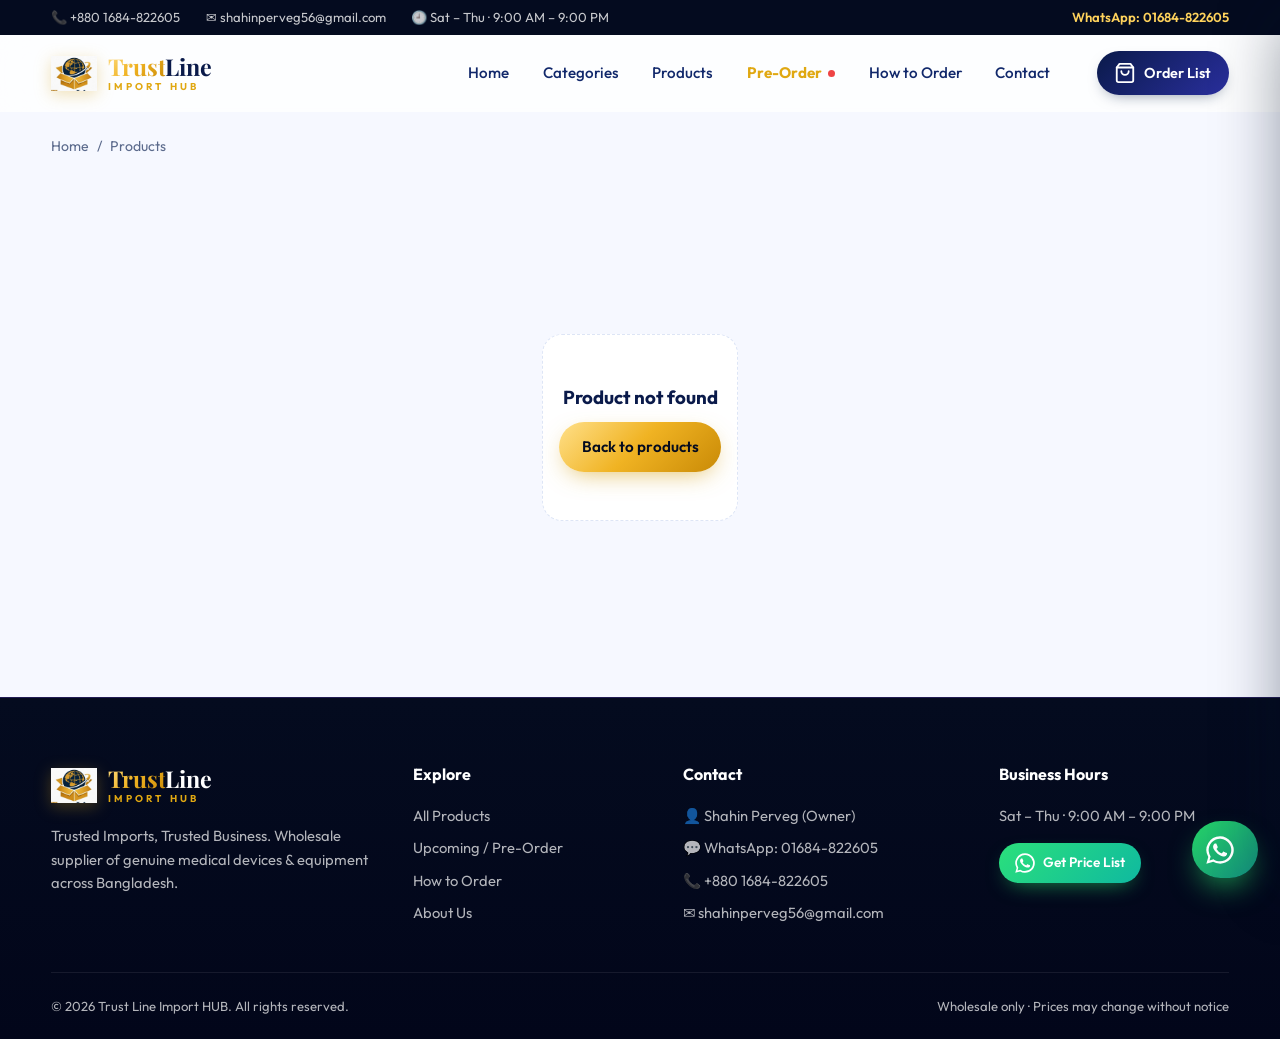
<file: frontend/product.html>
<!DOCTYPE html>
<html lang="en">
<head>
  <meta charset="UTF-8">
  <meta name="viewport" content="width=device-width, initial-scale=1.0">
  <title>Product | Trust Line Import HUB</title>
  <meta name="description" content="Product details, wholesale price and WhatsApp ordering – Trust Line Import HUB.">
  <meta name="theme-color" content="#0B1F44">
  <link rel="icon" href="assets/logo-mark.png">
  <link rel="preconnect" href="https://fonts.googleapis.com">
  <link rel="preconnect" href="https://fonts.gstatic.com" crossorigin>
  <link href="https://fonts.googleapis.com/css2?family=Outfit:wght@400;500;600;700;800&family=Playfair+Display:wght@700;800&display=swap" rel="stylesheet">
  <link rel="stylesheet" href="css/style.css">
</head>
<body>
  <header id="siteHeader"></header>
  <main class="container">
    <nav class="crumbs" id="crumbs" aria-label="Breadcrumb"><a href="index.html">Home</a> / <a href="index.html#products">Products</a></nav>
    <div id="pd" class="pd-skel">Loading product…</div>

    <section class="section" id="relatedWrap" hidden>
      <div class="sec-head"><span class="kicker">You may also need</span><h2>Related <span class="u-gold">products</span></h2></div>
      <div class="grid" id="related"></div>
    </section>
  </main>
  <footer class="footer" id="siteFooter"></footer>

  <script src="js/common.js"></script>
  <script src="js/product.js"></script>
</body>
</html>
</file>
<file: frontend/css/style.css>
/* ==========================================================
   Trust Line Import HUB — Public site styles
   Palette: Navy · Gold · Teal
   ========================================================== */
:root {
  --navy-950: #050f24;
  --navy-900: #0b1f44;
  --navy-800: #12295a;
  --navy-700: #1b3a7a;
  --gold: #d4a017;
  --gold-2: #f2c94c;
  --gold-soft: #fbf3dc;
  --teal: #14b8a6;
  --teal-soft: #e6faf7;
  --amber: #f59e0b;
  --red: #ef4444;
  --wa: #25d366;
  --wa-dark: #128c7e;
  --bg: #f7f9fc;
  --soft: #eef3fa;
  --card: #ffffff;
  --text: #1e293b;
  --muted: #64748b;
  --line: #e2e8f0;
  --radius: 20px;
  --radius-sm: 12px;
  --shadow-sm: 0 2px 8px rgba(11, 31, 68, .06);
  --shadow: 0 10px 30px -10px rgba(11, 31, 68, .18);
  --shadow-lg: 0 30px 60px -20px rgba(11, 31, 68, .35);
  --grad-gold: linear-gradient(135deg, #f7d774 0%, #d4a017 50%, #b8860b 100%);
  --grad-navy: linear-gradient(135deg, #050f24 0%, #0b1f44 50%, #1b3a7a 100%);
  --ease: cubic-bezier(.2, .8, .2, 1);
  --font: "Outfit", system-ui, -apple-system, "Segoe UI", sans-serif;
  --serif: "Playfair Display", Georgia, serif;
}

*, *::before, *::after { box-sizing: border-box; margin: 0; padding: 0; }
html { scroll-behavior: smooth; scroll-padding-top: 90px; }
body { font-family: var(--font); color: var(--text); background: var(--bg); line-height: 1.6; -webkit-font-smoothing: antialiased; overflow-x: hidden; }
img { max-width: 100%; display: block; }
a { color: inherit; text-decoration: none; }
button, input, select, textarea { font: inherit; color: inherit; }
button { cursor: pointer; border: 0; background: none; }
[hidden] { display: none !important; }
::selection { background: var(--gold-2); color: var(--navy-900); }

.container { width: min(1240px, 92%); margin-inline: auto; }
.muted { color: var(--muted); }
.gold-text { background: var(--grad-gold); -webkit-background-clip: text; background-clip: text; color: transparent; }
.u-gold { position: relative; white-space: nowrap; }
.u-gold::after { content: ""; position: absolute; left: 0; right: 0; bottom: .05em; height: .32em; background: linear-gradient(90deg, rgba(242, 201, 76, .55), rgba(212, 160, 23, .25)); z-index: -1; border-radius: 4px; }

/* ---------------- Buttons ---------------- */
.btn { display: inline-flex; align-items: center; justify-content: center; gap: .5rem; padding: .8rem 1.4rem; border-radius: 999px; font-weight: 600; font-size: .95rem; transition: transform .25s var(--ease), box-shadow .25s var(--ease), background .25s; white-space: nowrap; position: relative; overflow: hidden; isolation: isolate; }
.btn:active { transform: scale(.97); }
.btn.sm { padding: .55rem 1rem; font-size: .85rem; }
.btn.lg { padding: 1rem 1.8rem; font-size: 1.02rem; }
.btn-block { width: 100%; }
.btn:disabled { opacity: .45; cursor: not-allowed; }
.btn::before { content: ""; position: absolute; inset: 0; background: linear-gradient(120deg, transparent 30%, rgba(255, 255, 255, .45) 50%, transparent 70%); transform: translateX(-120%); transition: transform .7s var(--ease); z-index: -1; }
.btn:hover::before { transform: translateX(120%); }
.btn-gold { background: var(--grad-gold); color: var(--navy-950); box-shadow: 0 8px 24px -8px rgba(212, 160, 23, .7); }
.btn-gold:hover { transform: translateY(-2px); box-shadow: 0 14px 30px -10px rgba(212, 160, 23, .85); }
.btn-gold .arrow { transition: transform .3s var(--ease); }
.btn-gold:hover .arrow { transform: translateX(4px); }
.btn-glass { background: rgba(255, 255, 255, .08); color: #fff; border: 1px solid rgba(255, 255, 255, .22); backdrop-filter: blur(10px); }
.btn-glass:hover { background: rgba(255, 255, 255, .16); transform: translateY(-2px); }
.btn-wa { background: linear-gradient(135deg, #25d366, #128c7e); color: #fff; box-shadow: 0 8px 22px -10px rgba(37, 211, 102, .8); }
.btn-wa:hover { transform: translateY(-2px); box-shadow: 0 14px 28px -10px rgba(37, 211, 102, .9); }
.btn-outline { border: 1.5px solid var(--navy-900); color: var(--navy-900); background: transparent; }
.btn-outline:hover:not(:disabled) { background: var(--navy-900); color: #fff; }
.btn-link { color: var(--muted); font-size: .85rem; text-decoration: underline; padding: .3rem; }
.icon-btn { width: 40px; height: 40px; border-radius: 50%; display: grid; place-items: center; background: var(--soft); transition: .2s; }
.icon-btn:hover { background: var(--navy-900); color: #fff; transform: rotate(90deg); }

/* ---------------- Header ---------------- */
.topbar { background: var(--navy-950); color: rgba(255, 255, 255, .78); font-size: .82rem; }
.topbar-in { display: flex; gap: 1.6rem; align-items: center; padding: .45rem 0; }
.topbar-wa { margin-left: auto; color: var(--gold-2); font-weight: 600; }
.topbar-wa:hover { text-decoration: underline; }

.nav { position: sticky; top: 0; z-index: 60; background: rgba(255, 255, 255, .82); backdrop-filter: saturate(180%) blur(16px); border-bottom: 1px solid transparent; transition: box-shadow .3s, border-color .3s; }
#siteHeader { display: contents; }
.nav.scrolled { box-shadow: var(--shadow); border-color: var(--line); }
.nav-in { display: flex; align-items: center; gap: 2rem; height: 76px; }
.brand { display: flex; align-items: center; gap: .65rem; }
.brand img { width: 46px; height: 46px; object-fit: contain; filter: drop-shadow(0 4px 8px rgba(212, 160, 23, .3)); }
.brand-text { display: flex; flex-direction: column; line-height: 1; }
.brand-text b { font-family: var(--serif); font-size: 1.45rem; color: var(--navy-900); letter-spacing: -.01em; }
.brand-text b i { font-style: normal; background: var(--grad-gold); -webkit-background-clip: text; background-clip: text; color: transparent; }
.brand-text small { font-size: .62rem; letter-spacing: .32em; color: var(--gold); font-weight: 700; margin-top: .25rem; }
.brand.light .brand-text b { color: #fff; }

.nav-links { display: flex; list-style: none; gap: .3rem; margin-left: auto; }
.nav-links a { padding: .55rem .9rem; border-radius: 999px; font-weight: 500; color: var(--navy-800); font-size: .95rem; position: relative; transition: .2s; display: inline-flex; align-items: center; gap: .4rem; }
.nav-links a:hover { background: var(--soft); color: var(--navy-900); }
.nav-hot { color: var(--gold) !important; font-weight: 700 !important; }
.dot-live { width: 7px; height: 7px; border-radius: 50%; background: var(--red); box-shadow: 0 0 0 0 rgba(239, 68, 68, .6); animation: ping 1.6s infinite; }
@keyframes ping { 70% { box-shadow: 0 0 0 8px rgba(239, 68, 68, 0); } 100% { box-shadow: 0 0 0 0 rgba(239, 68, 68, 0); } }

.nav-actions { display: flex; align-items: center; gap: .6rem; }
.cart-btn { display: flex; align-items: center; gap: .5rem; background: var(--navy-900); color: #fff; padding: .65rem 1.1rem; border-radius: 999px; font-weight: 600; font-size: .9rem; position: relative; transition: .25s var(--ease); }
.cart-btn:hover { background: var(--navy-700); transform: translateY(-2px); box-shadow: var(--shadow); }
.cart-btn.bump { animation: bump .5s var(--ease); }
@keyframes bump { 30% { transform: scale(1.15) rotate(-4deg); } 60% { transform: scale(.95) rotate(3deg); } }
.cart-count { position: absolute; top: -6px; right: -6px; min-width: 22px; height: 22px; border-radius: 11px; background: var(--grad-gold); color: var(--navy-950); font-size: .75rem; display: grid; place-items: center; padding: 0 5px; border: 2px solid #fff; }
.burger { display: none; width: 44px; height: 44px; border-radius: 12px; background: var(--soft); flex-direction: column; justify-content: center; align-items: center; gap: 5px; }
.burger i { width: 20px; height: 2px; background: var(--navy-900); border-radius: 2px; transition: .3s; }
.menu-open .burger i:nth-child(1) { transform: translateY(7px) rotate(45deg); }
.menu-open .burger i:nth-child(2) { opacity: 0; }
.menu-open .burger i:nth-child(3) { transform: translateY(-7px) rotate(-45deg); }

/* ---------------- Hero ---------------- */
.hero { position: relative; background: var(--grad-navy); color: #fff; overflow: hidden; padding: 4.5rem 0 6rem; }
.hero-bg { position: absolute; inset: 0; pointer-events: none; }
.orb { position: absolute; border-radius: 50%; filter: blur(80px); opacity: .55; animation: float 14s ease-in-out infinite; }
.o1 { width: 420px; height: 420px; background: #d4a017; top: -140px; right: 8%; opacity: .35; }
.o2 { width: 360px; height: 360px; background: #14b8a6; bottom: -160px; left: -80px; opacity: .3; animation-delay: -5s; }
.o3 { width: 260px; height: 260px; background: #3b82f6; top: 40%; left: 45%; opacity: .2; animation-delay: -9s; }
@keyframes float { 50% { transform: translate(30px, -30px) scale(1.08); } }
.grid-lines { position: absolute; inset: 0; background-image: linear-gradient(rgba(255, 255, 255, .045) 1px, transparent 1px), linear-gradient(90deg, rgba(255, 255, 255, .045) 1px, transparent 1px); background-size: 56px 56px; mask-image: radial-gradient(ellipse at 30% 40%, #000 20%, transparent 75%); }
.hero-in { position: relative; display: grid; grid-template-columns: 1.05fr 1fr; gap: 3.5rem; align-items: center; }
.eyebrow { display: inline-flex; align-items: center; gap: .6rem; padding: .45rem 1rem; border-radius: 999px; background: rgba(255, 255, 255, .08); border: 1px solid rgba(255, 255, 255, .15); font-size: .85rem; color: var(--gold-2); backdrop-filter: blur(8px); animation: rise .8s var(--ease) both; }
.pulse { width: 8px; height: 8px; border-radius: 50%; background: var(--teal); box-shadow: 0 0 0 0 rgba(20, 184, 166, .7); animation: ping 1.8s infinite; }
.hero h1 { font-family: var(--serif); font-size: clamp(2.3rem, 4.6vw, 3.9rem); line-height: 1.08; margin: 1.2rem 0 1.1rem; letter-spacing: -.02em; animation: rise .8s .1s var(--ease) both; }
.lead { color: rgba(255, 255, 255, .78); font-size: 1.08rem; max-width: 560px; animation: rise .8s .2s var(--ease) both; }
.hero-cta { display: flex; flex-wrap: wrap; gap: .9rem; margin: 2rem 0 1.6rem; animation: rise .8s .3s var(--ease) both; }
.hero-search { display: flex; align-items: center; gap: .6rem; background: #fff; border-radius: 999px; padding: .4rem .4rem .4rem 1.1rem; max-width: 520px; color: var(--muted); box-shadow: var(--shadow-lg); animation: rise .8s .4s var(--ease) both; }
.hero-search input { flex: 1; border: 0; outline: 0; background: transparent; color: var(--text); min-width: 0; padding: .45rem 0; }
.hero-stats { display: flex; gap: 2.4rem; margin-top: 2.2rem; animation: rise .8s .5s var(--ease) both; }
.hero-stats div { display: flex; flex-direction: column; }
.hero-stats b { font-size: 1.9rem; font-weight: 800; background: var(--grad-gold); -webkit-background-clip: text; background-clip: text; color: transparent; line-height: 1.1; }
.hero-stats span { font-size: .82rem; color: rgba(255, 255, 255, .6); text-transform: uppercase; letter-spacing: .1em; }
@keyframes rise { from { opacity: 0; transform: translateY(24px); } to { opacity: 1; transform: none; } }

.hero-visual { position: relative; animation: rise 1s .25s var(--ease) both; }
.flyer-stage { position: relative; aspect-ratio: 4 / 4.2; border-radius: 28px; overflow: hidden; background: rgba(255, 255, 255, .06); border: 1px solid rgba(255, 255, 255, .18); box-shadow: 0 40px 80px -30px rgba(0, 0, 0, .7), 0 0 0 8px rgba(255, 255, 255, .04); transition: transform .4s var(--ease); transform-style: preserve-3d; }
.flyer-stage::after { content: ""; position: absolute; inset: 0; border-radius: inherit; pointer-events: none; background: linear-gradient(135deg, rgba(255, 255, 255, .18), transparent 40%); }
.flyer-track, .flyer { position: absolute; inset: 0; }
.flyer { opacity: 0; transform: scale(1.06); transition: opacity .9s var(--ease), transform 1.2s var(--ease); }
.flyer.active { opacity: 1; transform: scale(1); z-index: 1; }
.flyer-blur { position: absolute; inset: -20px; background-size: cover; background-position: center; filter: blur(24px) brightness(.55); }
.flyer img { position: relative; width: 100%; height: 100%; object-fit: contain; }
.flyer.active img { animation: kenburns 6s ease-out both; }
@keyframes kenburns { from { transform: scale(1.05); } to { transform: scale(1); } }
.flyer-cap { position: absolute; left: 1rem; right: 1rem; bottom: 2.4rem; padding: 1rem 1.2rem; border-radius: 16px; background: rgba(5, 15, 36, .62); backdrop-filter: blur(14px); border: 1px solid rgba(255, 255, 255, .14); display: flex; flex-direction: column; gap: .15rem; transform: translateY(20px); opacity: 0; transition: .6s .3s var(--ease); }
.flyer.active .flyer-cap { transform: none; opacity: 1; }
.flyer-cap b { font-size: 1.1rem; color: var(--gold-2); }
.flyer-cap span { font-size: .9rem; color: rgba(255, 255, 255, .85); }
.flyer-link { margin-top: .35rem; font-weight: 600; font-size: .85rem; color: #fff; align-self: flex-start; border-bottom: 1px solid var(--gold-2); }
.flyer-empty { height: 100%; display: flex; flex-direction: column; align-items: center; justify-content: center; gap: .6rem; text-align: center; }
.flyer-empty img { width: 120px; height: 120px; object-fit: contain; }
.flyer-empty b { font-family: var(--serif); font-size: 1.6rem; }
.flyer-skel { position: absolute; inset: 0; }
.fl-nav { position: absolute; top: 50%; translate: 0 -50%; z-index: 3; width: 44px; height: 44px; border-radius: 50%; background: rgba(255, 255, 255, .14); color: #fff; font-size: 1.6rem; line-height: 1; backdrop-filter: blur(8px); border: 1px solid rgba(255, 255, 255, .2); opacity: 0; transition: .3s; }
.flyer-stage:hover .fl-nav { opacity: 1; }
.fl-nav:hover { background: var(--gold); color: var(--navy-950); }
.fl-nav.prev { left: 14px; } .fl-nav.next { right: 14px; }
.fl-dots { position: absolute; bottom: 14px; left: 50%; translate: -50% 0; z-index: 3; display: flex; gap: 6px; }
.fl-dots button { width: 8px; height: 8px; border-radius: 4px; background: rgba(255, 255, 255, .45); transition: .35s var(--ease); }
.fl-dots button.active { width: 28px; background: var(--gold-2); }
.fl-progress { position: absolute; left: 0; right: 0; bottom: 0; height: 3px; background: rgba(255, 255, 255, .1); z-index: 3; }
.fl-progress i { display: block; height: 100%; width: 0; background: var(--grad-gold); }

.float-card { position: absolute; z-index: 5; display: flex; align-items: center; gap: .7rem; padding: .75rem 1rem; border-radius: 16px; background: rgba(255, 255, 255, .95); color: var(--navy-900); box-shadow: var(--shadow-lg); animation: bob 5s ease-in-out infinite; }
.float-card span { font-size: 1.5rem; }
.float-card b { display: block; font-size: .92rem; }
.float-card small { color: var(--muted); font-size: .76rem; }
.fc1 { top: 8%; left: -38px; }
.fc2 { bottom: 10%; right: -28px; animation-delay: -2.5s; }
@keyframes bob { 50% { transform: translateY(-12px); } }

/* ---------------- Marquee ---------------- */
.marquee { background: var(--grad-gold); color: var(--navy-950); overflow: hidden; padding: .9rem 0; font-weight: 700; transform: rotate(-1deg) scale(1.02); margin-top: -1.6rem; position: relative; z-index: 4; box-shadow: var(--shadow); }
.marquee-track { display: flex; gap: 3rem; width: max-content; animation: marquee 32s linear infinite; }
.marquee-track span { white-space: nowrap; letter-spacing: .03em; }
@keyframes marquee { to { transform: translateX(-50%); } }

/* ---------------- Sections ---------------- */
.section { padding: 6rem 0; position: relative; }
.section-soft { background: linear-gradient(180deg, var(--soft), var(--bg)); }
.sec-head { text-align: center; max-width: 720px; margin: 0 auto 3rem; }
.sec-head h2 { font-family: var(--serif); font-size: clamp(1.9rem, 3.4vw, 2.8rem); color: var(--navy-900); line-height: 1.15; margin: .6rem 0 .8rem; letter-spacing: -.01em; position: relative; z-index: 0; }
.sec-head p { color: var(--muted); font-size: 1.04rem; }
.sec-head.light h2 { color: #fff; }
.sec-head.light p { color: rgba(255, 255, 255, .72); }
.kicker { display: inline-block; font-size: .8rem; font-weight: 700; letter-spacing: .18em; text-transform: uppercase; color: var(--teal); background: var(--teal-soft); padding: .35rem .9rem; border-radius: 999px; }
.kicker-gold { color: var(--gold-2); background: rgba(212, 160, 23, .14); }

.reveal { opacity: 0; transform: translateY(30px); transition: opacity .8s var(--ease) var(--d, 0ms), transform .8s var(--ease) var(--d, 0ms); }
.reveal.in { opacity: 1; transform: none; }

/* ---------------- Categories ---------------- */
.cat-grid { display: grid; grid-template-columns: repeat(auto-fit, minmax(200px, 1fr)); gap: 1.1rem; }
.cat { position: relative; text-align: left; padding: 1.5rem; border-radius: var(--radius); background: var(--card); border: 1px solid var(--line); display: flex; flex-direction: column; gap: .35rem; overflow: hidden; transition: transform .4s var(--ease), box-shadow .4s, border-color .4s; isolation: isolate; }
.cat::before { content: ""; position: absolute; inset: 0; background: var(--grad-navy); opacity: 0; transition: opacity .4s; z-index: -1; }
.cat:hover { transform: translateY(-6px); box-shadow: var(--shadow-lg); border-color: transparent; }
.cat:hover::before { opacity: 1; }
.cat:hover b, .cat:hover small { color: #fff; }
.cat-ico { width: 56px; height: 56px; border-radius: 16px; display: grid; place-items: center; font-size: 1.7rem; background: var(--gold-soft); margin-bottom: .6rem; transition: transform .4s var(--ease); }
.cat:hover .cat-ico { transform: rotate(-8deg) scale(1.1); background: rgba(255, 255, 255, .12); }
.cat b { color: var(--navy-900); font-size: 1.05rem; transition: color .3s; }
.cat small { color: var(--muted); transition: color .3s; }
.cat-arrow { position: absolute; top: 1.3rem; right: 1.3rem; color: var(--gold); font-size: 1.2rem; transition: transform .3s; }
.cat:hover .cat-arrow { transform: translateX(4px); }

/* ---------------- Toolbar ---------------- */
.toolbar { display: flex; flex-wrap: wrap; gap: .8rem; align-items: center; background: var(--card); padding: .8rem; border-radius: 18px; box-shadow: var(--shadow-sm); border: 1px solid var(--line); margin-bottom: 1rem; }
.search-box { flex: 1 1 260px; display: flex; align-items: center; gap: .6rem; padding: 0 1rem; border-radius: 12px; background: var(--bg); color: var(--muted); border: 1.5px solid transparent; transition: .2s; }
.search-box:focus-within { border-color: var(--gold); background: #fff; box-shadow: 0 0 0 4px rgba(212, 160, 23, .12); }
.search-box input { flex: 1; border: 0; outline: 0; padding: .75rem 0; background: transparent; color: var(--text); min-width: 0; }
.toolbar select { padding: .72rem 2.2rem .72rem 1rem; border-radius: 12px; border: 1.5px solid var(--line); background: #fff url("data:image/svg+xml,%3Csvg xmlns='http://www.w3.org/2000/svg' width='12' height='8'%3E%3Cpath fill='%2364748b' d='M6 8 0 0h12z'/%3E%3C/svg%3E") no-repeat right .9rem center; appearance: none; outline: 0; cursor: pointer; }
.toolbar select:focus { border-color: var(--gold); }
.view-toggle { display: flex; background: var(--bg); border-radius: 12px; padding: 4px; }
.view-toggle button { width: 40px; height: 38px; border-radius: 9px; font-size: 1.05rem; color: var(--muted); transition: .2s; }
.view-toggle button.active { background: var(--navy-900); color: #fff; }
.chips { display: flex; gap: .5rem; flex-wrap: wrap; margin-bottom: 1.4rem; }
.chip-btn { padding: .5rem 1rem; border-radius: 999px; background: #fff; border: 1.5px solid var(--line); font-size: .88rem; font-weight: 500; color: var(--navy-800); transition: .25s var(--ease); }
.chip-btn:hover { border-color: var(--gold); transform: translateY(-1px); }
.chip-btn.active { background: var(--navy-900); color: #fff; border-color: var(--navy-900); }
.result-info { color: var(--muted); font-size: .92rem; margin-bottom: 1.2rem; }
.result-info b { color: var(--navy-900); }

/* ---------------- Product card ---------------- */
.grid { display: grid; grid-template-columns: repeat(auto-fill, minmax(260px, 1fr)); gap: 1.5rem; }
.card { background: var(--card); border-radius: var(--radius); overflow: hidden; border: 1px solid var(--line); display: flex; flex-direction: column; transition: transform .45s var(--ease), box-shadow .45s var(--ease), border-color .3s, opacity .8s var(--ease) var(--d, 0ms); position: relative; }
.card:hover { transform: translateY(-8px); box-shadow: var(--shadow-lg); border-color: rgba(212, 160, 23, .4); }
.card-media { position: relative; aspect-ratio: 1 / 1; background: radial-gradient(circle at 50% 40%, #fff, #eef2f8); overflow: hidden; display: block; }
.card-media img { width: 100%; height: 100%; object-fit: cover; transition: transform .8s var(--ease); }
.card:hover .card-media img { transform: scale(1.08); }
.card-view { position: absolute; left: 50%; bottom: 14px; translate: -50% 20px; opacity: 0; padding: .5rem 1rem; border-radius: 999px; background: rgba(5, 15, 36, .78); color: #fff; font-size: .82rem; font-weight: 600; backdrop-filter: blur(8px); transition: .4s var(--ease); white-space: nowrap; }
.card:hover .card-view { translate: -50% 0; opacity: 1; }
.badges { position: absolute; top: 12px; left: 12px; display: flex; flex-direction: column; gap: 6px; align-items: flex-start; }
.badge { display: inline-flex; align-items: center; gap: .35rem; padding: .3rem .7rem; border-radius: 999px; font-size: .74rem; font-weight: 700; backdrop-filter: blur(8px); }
.badge i { width: 6px; height: 6px; border-radius: 50%; background: currentColor; }
.badge-ok { background: rgba(20, 184, 166, .15); color: #0d9488; border: 1px solid rgba(20, 184, 166, .35); }
.badge-warn { background: rgba(245, 158, 11, .15); color: #b45309; border: 1px solid rgba(245, 158, 11, .35); }
.badge-bad { background: rgba(239, 68, 68, .12); color: #dc2626; border: 1px solid rgba(239, 68, 68, .3); }
.badge-soon { background: rgba(212, 160, 23, .16); color: #a16207; border: 1px solid rgba(212, 160, 23, .4); }
.badge-gold { background: var(--grad-gold); color: var(--navy-950); }
.badge-ok, .badge-warn, .badge-bad, .badge-soon { background-color: rgba(255, 255, 255, .88); }
.ribbon { position: absolute; top: 12px; right: 12px; background: var(--red); color: #fff; font-weight: 800; font-size: .8rem; padding: .35rem .6rem; border-radius: 10px; box-shadow: 0 6px 14px -4px rgba(239, 68, 68, .6); }
.card-body { padding: 1.1rem 1.2rem 1.25rem; display: flex; flex-direction: column; gap: .45rem; flex: 1; }
.card-cat { font-size: .74rem; font-weight: 700; color: var(--teal); text-transform: uppercase; letter-spacing: .08em; }
.card-title { font-size: 1.05rem; line-height: 1.3; color: var(--navy-900); font-weight: 600; }
.card-title a:hover { color: var(--gold); }
.card-desc { color: var(--muted); font-size: .88rem; display: -webkit-box; -webkit-line-clamp: 2; -webkit-box-orient: vertical; overflow: hidden; }
.arrival { font-size: .85rem; color: #a16207; font-weight: 600; }
.card-row { display: flex; align-items: flex-end; justify-content: space-between; gap: .5rem; margin-top: auto; padding-top: .5rem; }
.price { display: flex; align-items: baseline; gap: .4rem; flex-wrap: wrap; }
.price b { font-size: 1.45rem; font-weight: 800; color: var(--navy-900); letter-spacing: -.02em; }
.price s { color: var(--muted); font-size: .88rem; }
.price small { color: var(--muted); font-size: .8rem; }
.price.on-req { font-weight: 700; color: var(--gold); }
.price.light b { color: #fff; } .price.light small { color: rgba(255, 255, 255, .6); }
.moq { font-size: .74rem; font-weight: 700; color: var(--navy-700); background: var(--soft); padding: .3rem .6rem; border-radius: 8px; white-space: nowrap; }
.moq.light { background: rgba(255, 255, 255, .1); color: var(--gold-2); }
.card-actions { display: grid; grid-template-columns: 1fr 1fr; gap: .5rem; margin-top: .6rem; }

/* list view */
.grid.list { grid-template-columns: 1fr; }
.grid.list .card { flex-direction: row; }
.grid.list .card-media { width: 230px; flex-shrink: 0; aspect-ratio: auto; }
.grid.list .card-actions { max-width: 380px; }

/* skeleton */
.shimmer { background: linear-gradient(90deg, #e8edf5 25%, #f5f8fc 50%, #e8edf5 75%); background-size: 200% 100%; animation: shimmer 1.4s infinite; }
@keyframes shimmer { to { background-position: -200% 0; } }
.skel .sk-media { aspect-ratio: 1; }
.sk-line { height: 14px; border-radius: 7px; margin: .4rem 0; }
.w60 { width: 60%; } .w40 { width: 40%; }
.empty { grid-column: 1 / -1; text-align: center; padding: 3rem 1rem; background: #fff; border-radius: var(--radius); border: 1px dashed var(--line); display: flex; flex-direction: column; align-items: center; gap: .6rem; }
.empty-ico { font-size: 2.6rem; }
.empty h3 { color: var(--navy-900); }
.empty p { color: var(--muted); }

/* ---------------- Pre-order ---------------- */
.preorder { background: var(--navy-950); color: #fff; overflow: hidden; }
.po-glow { position: absolute; inset: 0; background: radial-gradient(600px 400px at 15% 10%, rgba(212, 160, 23, .22), transparent 60%), radial-gradient(500px 400px at 90% 90%, rgba(20, 184, 166, .18), transparent 60%); pointer-events: none; }
.preorder::before { content: ""; position: absolute; inset: 0; background-image: radial-gradient(rgba(255, 255, 255, .08) 1px, transparent 1px); background-size: 24px 24px; mask-image: linear-gradient(180deg, #000, transparent 80%); }
.preorder .container { position: relative; }
.po-grid { display: grid; grid-template-columns: repeat(auto-fill, minmax(320px, 1fr)); gap: 1.6rem; }
.po-card { position: relative; border-radius: 24px; overflow: hidden; background: linear-gradient(160deg, rgba(255, 255, 255, .09), rgba(255, 255, 255, .02)); border: 1px solid rgba(255, 255, 255, .12); backdrop-filter: blur(10px); display: flex; flex-direction: column; transition: transform .45s var(--ease), border-color .3s, box-shadow .45s; }
.po-card::before { content: ""; position: absolute; inset: -1px; border-radius: inherit; padding: 1px; background: conic-gradient(from var(--ang, 0deg), transparent 0 70%, var(--gold-2) 80%, transparent 90%); -webkit-mask: linear-gradient(#000 0 0) content-box, linear-gradient(#000 0 0); -webkit-mask-composite: xor; mask-composite: exclude; animation: spin 5s linear infinite; pointer-events: none; }
@property --ang { syntax: "<angle>"; initial-value: 0deg; inherits: false; }
@keyframes spin { to { --ang: 360deg; } }
.po-card:hover { transform: translateY(-8px); box-shadow: 0 30px 60px -20px rgba(212, 160, 23, .35); }
.po-media { position: relative; aspect-ratio: 16 / 11; overflow: hidden; display: block; background: #fff; }
.po-media img { width: 100%; height: 100%; object-fit: cover; transition: transform .8s var(--ease); }
.po-card:hover .po-media img { transform: scale(1.07); }
.po-tag { position: absolute; top: 14px; left: 14px; background: var(--grad-gold); color: var(--navy-950); font-weight: 800; font-size: .75rem; letter-spacing: .12em; padding: .4rem .8rem; border-radius: 8px; box-shadow: 0 8px 20px -6px rgba(212, 160, 23, .8); }
.po-body { padding: 1.3rem 1.4rem 1.5rem; display: flex; flex-direction: column; gap: .55rem; flex: 1; }
.po-eta { display: inline-flex; align-items: center; gap: .5rem; font-size: .85rem; color: rgba(255, 255, 255, .75); }
.po-eta b { color: var(--gold-2); }
.eta-dot { width: 8px; height: 8px; border-radius: 50%; background: var(--gold-2); animation: ping 1.6s infinite; box-shadow: 0 0 0 0 rgba(242, 201, 76, .6); }
.po-body h3 { font-size: 1.2rem; line-height: 1.3; }
.po-body h3 a:hover { color: var(--gold-2); }
.po-body p { color: rgba(255, 255, 255, .65); font-size: .9rem; }
.po-row { display: flex; justify-content: space-between; align-items: flex-end; margin-top: auto; padding-top: .4rem; }
.po-empty { grid-column: 1 / -1; text-align: center; padding: 3rem 1rem; border: 1px dashed rgba(255, 255, 255, .2); border-radius: 24px; display: flex; flex-direction: column; align-items: center; gap: .7rem; }
.po-empty p { color: rgba(255, 255, 255, .65); }
.po-cta { margin-top: 3rem; display: flex; align-items: center; justify-content: space-between; gap: 1.5rem; flex-wrap: wrap; padding: 1.8rem 2rem; border-radius: 24px; background: linear-gradient(120deg, rgba(212, 160, 23, .18), rgba(20, 184, 166, .12)); border: 1px solid rgba(255, 255, 255, .14); }
.po-cta h3 { font-size: 1.3rem; }
.po-cta p { color: rgba(255, 255, 255, .7); }

/* ---------------- Steps ---------------- */
.steps { display: grid; grid-template-columns: repeat(3, 1fr); gap: 1.6rem; position: relative; }
.steps::before { content: ""; position: absolute; top: 62px; left: 16%; right: 16%; height: 2px; background: repeating-linear-gradient(90deg, var(--gold) 0 10px, transparent 10px 20px); opacity: .5; }
.step { position: relative; background: var(--card); border: 1px solid var(--line); border-radius: var(--radius); padding: 2.2rem 1.6rem 1.8rem; text-align: center; transition: transform .4s var(--ease), box-shadow .4s; }
.step:hover { transform: translateY(-6px); box-shadow: var(--shadow-lg); }
.step-n { position: absolute; top: 14px; right: 18px; font-family: var(--serif); font-size: 3rem; font-weight: 800; line-height: 1; color: transparent; -webkit-text-stroke: 1.5px rgba(212, 160, 23, .45); }
.step-ico { width: 72px; height: 72px; border-radius: 22px; margin: 0 auto 1rem; display: grid; place-items: center; font-size: 2rem; background: var(--grad-navy); box-shadow: 0 14px 30px -12px rgba(11, 31, 68, .6); position: relative; z-index: 1; }
.step h3 { color: var(--navy-900); margin-bottom: .4rem; }
.step p { color: var(--muted); font-size: .93rem; }

/* ---------------- About ---------------- */
.about { display: grid; grid-template-columns: 1fr 1.1fr; gap: 4rem; align-items: center; }
.about-card { border-radius: 28px; overflow: hidden; box-shadow: var(--shadow-lg); transform: rotate(-2deg); transition: transform .5s var(--ease); border: 6px solid #fff; }
.about-card:hover { transform: rotate(0) scale(1.02); }
.about-copy h2 { font-family: var(--serif); font-size: clamp(1.8rem, 3vw, 2.5rem); color: var(--navy-900); margin: .7rem 0 1rem; line-height: 1.2; position: relative; z-index: 0; }
.about-copy > p { color: var(--muted); margin-bottom: 1.2rem; }
.ticks { list-style: none; display: grid; gap: .7rem; margin-bottom: 1.6rem; }
.ticks li { position: relative; padding-left: 2rem; color: var(--muted); }
.ticks li b { color: var(--navy-900); }
.ticks li::before { content: "✓"; position: absolute; left: 0; top: .1rem; width: 22px; height: 22px; border-radius: 50%; background: var(--teal-soft); color: var(--teal); display: grid; place-items: center; font-size: .78rem; font-weight: 800; }
.owner { display: flex; align-items: center; gap: .9rem; padding: 1rem 1.2rem; background: #fff; border-radius: 18px; border: 1px solid var(--line); box-shadow: var(--shadow-sm); max-width: 420px; }
.owner-av { width: 52px; height: 52px; border-radius: 50%; background: var(--grad-gold); color: var(--navy-950); display: grid; place-items: center; font-weight: 800; font-size: 1.1rem; }
.owner b { display: block; color: var(--navy-900); }
.owner small { color: var(--muted); }
.owner .btn { margin-left: auto; }

/* ---------------- Contact band ---------------- */
.contact-band { display: grid; grid-template-columns: 1fr 1.2fr; gap: 2.5rem; align-items: center; padding: 3rem; border-radius: 32px; background: var(--grad-navy); color: #fff; position: relative; overflow: hidden; box-shadow: var(--shadow-lg); }
.contact-band::after { content: ""; position: absolute; width: 400px; height: 400px; border-radius: 50%; right: -120px; top: -160px; background: radial-gradient(circle, rgba(212, 160, 23, .35), transparent 70%); }
.cb-copy h2 { font-family: var(--serif); font-size: clamp(1.8rem, 3vw, 2.5rem); margin: .7rem 0; }
.cb-copy p { color: rgba(255, 255, 255, .72); }
.cb-cards { display: grid; gap: .9rem; position: relative; z-index: 1; }
.cb-card { display: flex; align-items: center; gap: 1rem; padding: 1rem 1.2rem; border-radius: 18px; background: rgba(255, 255, 255, .07); border: 1px solid rgba(255, 255, 255, .14); backdrop-filter: blur(8px); transition: .3s var(--ease); }
.cb-card:hover { background: rgba(255, 255, 255, .14); transform: translateX(6px); }
.cb-ico { width: 48px; height: 48px; border-radius: 14px; background: var(--grad-gold); display: grid; place-items: center; font-size: 1.3rem; flex-shrink: 0; }
.cb-ico.wa { background: linear-gradient(135deg, #25d366, #128c7e); }
.cb-card small { color: rgba(255, 255, 255, .6); display: block; font-size: .78rem; }
.cb-card b { font-size: 1.02rem; word-break: break-all; }

/* ---------------- Footer ---------------- */
.footer { background: var(--navy-950); color: rgba(255, 255, 255, .7); padding-top: 4rem; }
.foot-grid { display: grid; grid-template-columns: 1.4fr 1fr 1.2fr 1fr; gap: 2.5rem; padding-bottom: 3rem; }
.foot-tag { margin-top: 1rem; font-size: .92rem; max-width: 320px; }
.footer h4 { color: #fff; margin-bottom: 1rem; font-size: 1rem; }
.footer ul { list-style: none; display: grid; gap: .55rem; font-size: .92rem; }
.footer ul a:hover { color: var(--gold-2); }
.footer p { font-size: .92rem; margin-bottom: 1rem; }
.foot-bottom { display: flex; justify-content: space-between; flex-wrap: wrap; gap: 1rem; padding: 1.4rem 0; border-top: 1px solid rgba(255, 255, 255, .08); font-size: .82rem; }

/* ---------------- Floating WhatsApp ---------------- */
.fab-wa { position: fixed; right: 22px; bottom: 22px; z-index: 70; display: flex; align-items: center; gap: .6rem; background: linear-gradient(135deg, #25d366, #128c7e); color: #fff; padding: .9rem; border-radius: 999px; box-shadow: 0 14px 30px -8px rgba(37, 211, 102, .7); transition: .35s var(--ease); }
.fab-wa svg { width: 28px; height: 28px; }
.fab-wa span { max-width: 0; overflow: hidden; white-space: nowrap; font-weight: 600; transition: max-width .4s var(--ease), margin .4s; }
.fab-wa:hover span { max-width: 200px; margin-right: .4rem; }
.fab-wa::before { content: ""; position: absolute; inset: 0; border-radius: inherit; box-shadow: 0 0 0 0 rgba(37, 211, 102, .6); animation: ping 2s infinite; }

/* ---------------- Quote drawer ---------------- */
.drawer-mask { position: fixed; inset: 0; background: rgba(5, 15, 36, .5); backdrop-filter: blur(4px); opacity: 0; pointer-events: none; transition: .35s; z-index: 90; }
.drawer { position: fixed; top: 0; right: 0; bottom: 0; width: min(440px, 100%); background: #fff; z-index: 100; display: flex; flex-direction: column; transform: translateX(100%); transition: transform .45s var(--ease); box-shadow: -20px 0 60px -20px rgba(5, 15, 36, .4); }
.drawer-open .drawer { transform: none; }
.drawer-open .drawer-mask { opacity: 1; pointer-events: auto; }
.drawer-open { overflow: hidden; }
.drawer-head { display: flex; justify-content: space-between; align-items: center; padding: 1.3rem 1.4rem; border-bottom: 1px solid var(--line); background: var(--grad-navy); color: #fff; }
.drawer-head small { color: rgba(255, 255, 255, .7); }
.drawer-head .icon-btn { background: rgba(255, 255, 255, .12); color: #fff; }
.drawer-body { flex: 1; overflow-y: auto; padding: 1rem 1.2rem; display: flex; flex-direction: column; gap: .8rem; }
.q-empty { text-align: center; margin: auto; padding: 2rem 1rem; color: var(--muted); display: flex; flex-direction: column; gap: .4rem; align-items: center; }
.q-empty-ico { font-size: 3rem; }
.q-empty p { color: var(--navy-900); font-weight: 600; }
.q-item { display: flex; gap: .8rem; padding: .8rem; border-radius: 14px; border: 1px solid var(--line); animation: rise .35s var(--ease); }
.q-item img { width: 68px; height: 68px; border-radius: 10px; object-fit: cover; background: var(--soft); }
.q-info { flex: 1; min-width: 0; display: flex; flex-direction: column; gap: .2rem; }
.q-name { font-weight: 600; font-size: .92rem; color: var(--navy-900); line-height: 1.3; display: -webkit-box; -webkit-line-clamp: 2; -webkit-box-orient: vertical; overflow: hidden; }
.q-meta { font-size: .8rem; color: var(--muted); display: flex; gap: .4rem; align-items: center; }
.chip { font-size: .68rem; padding: .1rem .45rem; border-radius: 6px; font-weight: 700; }
.chip-soon { background: var(--gold-soft); color: #a16207; }
.q-del { align-self: flex-start; width: 28px; height: 28px; border-radius: 8px; color: var(--muted); }
.q-del:hover { background: #fee2e2; color: var(--red); }
.drawer-foot { border-top: 1px solid var(--line); padding: 1rem 1.2rem 1.2rem; background: var(--bg); }
.q-total { display: flex; justify-content: space-between; align-items: center; margin-bottom: .8rem; }
.q-total b { font-size: 1.4rem; color: var(--navy-900); }
.q-form { display: grid; gap: .55rem; }
.q-form input, .q-form textarea { width: 100%; padding: .7rem .9rem; border-radius: 10px; border: 1.5px solid var(--line); background: #fff; outline: 0; resize: vertical; transition: .2s; }
.q-form input:focus, .q-form textarea:focus { border-color: var(--gold); box-shadow: 0 0 0 3px rgba(212, 160, 23, .12); }

.stepper { display: inline-flex; align-items: center; border: 1.5px solid var(--line); border-radius: 12px; overflow: hidden; background: #fff; }
.stepper button { width: 42px; height: 44px; font-size: 1.2rem; color: var(--navy-900); transition: .2s; }
.stepper button:hover { background: var(--soft); }
.stepper input { width: 64px; text-align: center; border: 0; outline: 0; font-weight: 700; height: 44px; -moz-appearance: textfield; }
.stepper input::-webkit-inner-spin-button { -webkit-appearance: none; }
.stepper.sm { margin-top: .3rem; align-self: flex-start; }
.stepper.sm button { width: 30px; height: 30px; font-size: 1rem; }
.stepper.sm input { width: 50px; height: 30px; font-size: .88rem; }

/* ---------------- Toasts ---------------- */
#toasts { position: fixed; left: 50%; bottom: 28px; translate: -50% 0; z-index: 200; display: flex; flex-direction: column; gap: .5rem; align-items: center; }
.toast { padding: .8rem 1.3rem; border-radius: 999px; background: var(--navy-900); color: #fff; font-weight: 500; box-shadow: var(--shadow-lg); animation: rise .35s var(--ease); transition: .4s; font-size: .92rem; }
.toast-err { background: var(--red); }
.toast.out { opacity: 0; transform: translateY(10px); }

/* ==========================================================
   Product detail page
   ========================================================== */
.crumbs { padding: 1.4rem 0 0; font-size: .88rem; color: var(--muted); display: flex; gap: .5rem; flex-wrap: wrap; }
.crumbs a:hover { color: var(--gold); }
.crumbs b { color: var(--navy-900); font-weight: 500; }
.pd { display: grid; grid-template-columns: 1.05fr 1fr; gap: 3.5rem; padding: 2rem 0 4rem; align-items: start; }
.gallery { position: sticky; top: 100px; }
.g-main { position: relative; aspect-ratio: 1; border-radius: 28px; overflow: hidden; background: radial-gradient(circle at 50% 40%, #fff, #e9eef6); border: 1px solid var(--line); box-shadow: var(--shadow); cursor: zoom-in; }
.g-main img { width: 100%; height: 100%; object-fit: contain; transition: transform .2s ease-out, opacity .3s; }
.g-main.zoom img { transform: scale(2); }
.g-thumbs { display: flex; gap: .7rem; margin-top: 1rem; overflow-x: auto; padding-bottom: .3rem; }
.g-thumbs button { flex: 0 0 82px; height: 82px; border-radius: 14px; overflow: hidden; border: 2px solid transparent; background: #fff; transition: .25s; opacity: .65; }
.g-thumbs button.active, .g-thumbs button:hover { border-color: var(--gold); opacity: 1; }
.g-thumbs img { width: 100%; height: 100%; object-fit: cover; }
.pd-info { display: flex; flex-direction: column; gap: 1rem; }
.pd-tags { display: flex; gap: .5rem; flex-wrap: wrap; }
.pd-info h1 { font-family: var(--serif); font-size: clamp(1.7rem, 3vw, 2.4rem); line-height: 1.2; color: var(--navy-900); }
.pd-brand { color: var(--muted); }
.pd-brand b { color: var(--navy-900); }
.pd-price-box { padding: 1.3rem 1.4rem; border-radius: 20px; background: linear-gradient(135deg, var(--gold-soft), #fff); border: 1px solid rgba(212, 160, 23, .3); display: flex; flex-wrap: wrap; gap: 1rem 2rem; align-items: center; }
.pd-price-box .price b { font-size: 2.2rem; }
.pd-price-box .meta { display: flex; flex-direction: column; font-size: .85rem; color: var(--muted); }
.pd-price-box .meta b { color: var(--navy-900); }
.pd-short { color: var(--muted); font-size: 1.05rem; }
.pd-order { display: grid; gap: .8rem; padding: 1.3rem; border-radius: 20px; background: #fff; border: 1px solid var(--line); box-shadow: var(--shadow-sm); }
.pd-qty { display: flex; align-items: center; gap: 1rem; flex-wrap: wrap; }
.pd-qty label { font-weight: 600; color: var(--navy-900); }
.pd-sub { margin-left: auto; text-align: right; font-size: .85rem; color: var(--muted); }
.pd-sub b { display: block; font-size: 1.3rem; color: var(--navy-900); }
.pd-btns { display: grid; grid-template-columns: 1fr 1fr; gap: .7rem; }
.pd-perks { display: grid; grid-template-columns: repeat(3, 1fr); gap: .7rem; }
.pd-perks div { padding: .8rem; border-radius: 14px; background: var(--soft); font-size: .8rem; color: var(--muted); text-align: center; }
.pd-perks b { display: block; font-size: 1.2rem; }
.tabs { margin-top: .5rem; }
.tab-btns { display: flex; gap: .3rem; border-bottom: 1px solid var(--line); }
.tab-btns button { padding: .8rem 1.1rem; font-weight: 600; color: var(--muted); border-bottom: 2px solid transparent; margin-bottom: -1px; transition: .2s; }
.tab-btns button.active { color: var(--navy-900); border-color: var(--gold); }
.tab-pane { padding: 1.2rem 0; color: var(--text); white-space: pre-line; }
.spec-table { width: 100%; border-collapse: collapse; white-space: normal; }
.spec-table td { padding: .7rem .9rem; border-bottom: 1px solid var(--line); font-size: .93rem; }
.spec-table td:first-child { color: var(--muted); width: 40%; font-weight: 500; }
.spec-table tr:nth-child(odd) td { background: var(--bg); }
.share-row { display: flex; gap: .5rem; align-items: center; color: var(--muted); font-size: .88rem; }
.updated { font-size: .82rem; color: var(--muted); }
.pd-skel { min-height: 60vh; display: grid; place-items: center; color: var(--muted); }

/* ---------------- Mobile Bottom Navigation Bar (Hidden on Desktop) ---------------- */
.mobile-bottom-nav { display: none; }

/* ---------------- Responsive ---------------- */
@media (max-width: 1080px) {
  .hero-in { grid-template-columns: 1fr; }
  .hero-visual { max-width: 560px; margin: 0 auto; width: 100%; }
  .fc1 { left: -10px; } .fc2 { right: -10px; }
  .foot-grid { grid-template-columns: 1fr 1fr; }
}
@media (max-width: 920px) {
  body { padding-bottom: calc(66px + env(safe-area-inset-bottom)); }
  .nav-links { position: absolute; top: 100%; right: 0; height: calc(100vh - 76px); width: min(320px, 85%); flex-direction: column; background: #fff; padding: 1.5rem; gap: .3rem; transform: translateX(110%); transition: transform .4s var(--ease); box-shadow: var(--shadow-lg); }
  .menu-open .nav-links { transform: none; }
  .nav-links a { font-size: 1.05rem; padding: .9rem 1rem; }
  .burger { display: flex; }
  .cart-btn span { display: none; }
  .about, .contact-band, .pd { grid-template-columns: 1fr; }
  .gallery { position: static; }
  .steps { grid-template-columns: 1fr; }
  .steps::before { display: none; }
  .contact-band { padding: 2rem; }

  /* Mobile App Bottom Navigation Bar */
  .mobile-bottom-nav {
    display: flex;
    position: fixed;
    bottom: 0;
    left: 0;
    right: 0;
    z-index: 85;
    background: rgba(11, 31, 68, 0.94);
    backdrop-filter: blur(20px) saturate(180%);
    -webkit-backdrop-filter: blur(20px) saturate(180%);
    border-top: 1px solid rgba(212, 160, 23, 0.28);
    box-shadow: 0 -8px 25px rgba(5, 15, 36, 0.35);
    height: calc(64px + env(safe-area-inset-bottom));
    padding-bottom: env(safe-area-inset-bottom);
    justify-content: space-around;
    align-items: center;
  }
  .mb-item {
    display: flex;
    flex-direction: column;
    align-items: center;
    justify-content: center;
    gap: 3px;
    color: rgba(255, 255, 255, 0.65);
    font-size: 0.72rem;
    font-weight: 600;
    text-decoration: none;
    padding: 6px 8px;
    flex: 1;
    transition: transform 0.2s var(--ease), color 0.2s;
    user-select: none;
    cursor: pointer;
  }
  .mb-item:active { transform: scale(0.9); }
  .mb-item.active { color: var(--gold-2); }
  .mb-item.active svg { stroke: var(--gold-2); filter: drop-shadow(0 2px 6px rgba(242, 201, 76, 0.45)); }
  .mb-ico-wrap { position: relative; display: grid; place-items: center; width: 24px; height: 24px; }
  .mb-ico-wrap .cart-count {
    position: absolute;
    top: -5px;
    right: -8px;
    min-width: 17px;
    height: 17px;
    font-size: 0.65rem;
    padding: 0 4px;
    border: 1.5px solid var(--navy-900);
  }
  .mb-ico-wrap .dot-live { position: absolute; top: -1px; right: -1px; width: 7px; height: 7px; }
  .wa-circle { width: 28px; height: 28px; border-radius: 50%; background: linear-gradient(135deg, #25d366, #128c7e); color: #fff; box-shadow: 0 4px 10px rgba(37, 211, 102, 0.4); }
  .mb-wa { color: #25d366 !important; }
  .mb-wa svg { stroke: none !important; }
  
  /* WhatsApp is in the bottom bar, so hide floating bubble on mobile to keep screen clean */
  .fab-wa { display: none; }

  /* Mobile horizontal swipeable category chips */
  .chips {
    overflow-x: auto;
    flex-wrap: nowrap;
    -webkit-overflow-scrolling: touch;
    padding: 4px 0 10px;
    scrollbar-width: none;
  }
  .chips::-webkit-scrollbar { display: none; }
  .chip-btn { flex-shrink: 0; white-space: nowrap; font-size: 0.85rem; padding: 0.48rem 0.95rem; }

  /* Mobile Sheet style for Order List Drawer */
  .drawer {
    width: 100%;
    max-height: 90vh;
    border-radius: 24px 24px 0 0;
    top: auto;
    bottom: 0;
    transform: translateY(105%);
    box-shadow: 0 -15px 40px rgba(5, 15, 36, 0.4);
  }
  .drawer-open .drawer { transform: translateY(0); }
  .drawer-head { border-radius: 24px 24px 0 0; }
}
@media (max-width: 640px) {
  .hide-sm { display: none; }
  .section { padding: 3.5rem 0; }
  .hero { padding: 2.5rem 0 4.5rem; }
  .hero-stats { gap: 1.5rem; }
  .float-card { display: none; }
  .grid { grid-template-columns: repeat(2, 1fr); gap: .75rem; }
  .card { border-radius: 16px; }
  .card-body { padding: .75rem; gap: .35rem; }
  .card-title { font-size: .9rem; line-height: 1.25; }
  .card-desc { display: none; }
  .price b { font-size: 1.15rem; }
  .card-actions { grid-template-columns: 1fr; gap: .4rem; }
  .card-actions .btn { padding: .5rem .6rem; font-size: .8rem; }
  .grid.list .card { flex-direction: column; }
  .grid.list .card-media { width: 100%; aspect-ratio: 1; }
  .po-grid { grid-template-columns: 1fr; }
  .foot-grid { grid-template-columns: 1fr; }
  .pd-btns, .pd-perks { grid-template-columns: 1fr; }
  .toolbar { padding: .6rem; gap: .5rem; }
  .toolbar select { flex: 1 1 130px; font-size: .85rem; padding: .6rem .8rem; }
  .search-box input { font-size: .9rem; }
  .brand-text b { font-size: 1.25rem; }
}
@media (prefers-reduced-motion: reduce) {
  *, *::before, *::after { animation-duration: .01ms !important; transition-duration: .01ms !important; }
  .reveal { opacity: 1; transform: none; }
}

/* ==========================================================
   UI polish layer (refinements on top of the base styles)
   ========================================================== */
:root {
  --shadow-sm: 0 1px 2px rgba(11, 31, 68, .05), 0 4px 12px -4px rgba(11, 31, 68, .08);
  --shadow: 0 1px 2px rgba(11, 31, 68, .04), 0 16px 36px -14px rgba(11, 31, 68, .22);
  --ring: 0 0 0 3px rgba(212, 160, 23, .35);
}

/* Accessible, consistent focus */
:focus-visible { outline: 0; box-shadow: var(--ring); border-radius: 10px; }
.btn:focus-visible, .chip-btn:focus-visible, .cart-btn:focus-visible { border-radius: 999px; }

/* Typography rhythm */
body { text-rendering: optimizeLegibility; }
.sec-head { margin-bottom: 3.4rem; }
.sec-head h2 { text-wrap: balance; }
.sec-head p, .lead { text-wrap: pretty; }
.kicker { border: 1px solid rgba(20, 184, 166, .22); }
.kicker-gold { border-color: rgba(242, 201, 76, .28); }

/* Nav: sleeker, animated underline for links */
.nav { background: rgba(255, 255, 255, .78); }
.nav-links a::after { content: ""; position: absolute; left: 50%; bottom: 4px; width: 0; height: 2px; border-radius: 2px; background: var(--grad-gold); transition: width .3s var(--ease), left .3s var(--ease); }
.nav-links a:hover::after { width: 36%; left: 32%; }
.nav-links a:hover { background: transparent; }
.cart-btn { box-shadow: 0 6px 16px -8px rgba(11, 31, 68, .6); }

/* Hero: richer depth */
.hero { padding: 5rem 0 6.5rem; }
.hero::after { content: ""; position: absolute; left: 0; right: 0; bottom: 0; height: 120px; background: linear-gradient(180deg, transparent, rgba(5, 15, 36, .35)); pointer-events: none; }
.hero h1 { text-wrap: balance; text-shadow: 0 2px 30px rgba(0, 0, 0, .25); }
.hero-search { border: 1px solid rgba(255, 255, 255, .6); transition: box-shadow .3s var(--ease), transform .3s var(--ease); }
.hero-search:focus-within { transform: translateY(-2px); box-shadow: 0 0 0 4px rgba(242, 201, 76, .35), var(--shadow-lg); }
.hero-stats { padding-top: 1.6rem; border-top: 1px solid rgba(255, 255, 255, .12); }
.hero-stats div { position: relative; }
.hero-stats div + div::before { content: ""; position: absolute; left: -1.2rem; top: 15%; bottom: 15%; width: 1px; background: rgba(255, 255, 255, .14); }
.float-card { backdrop-filter: blur(14px); background: rgba(255, 255, 255, .92); border: 1px solid rgba(255, 255, 255, .7); }

/* Marquee: calmer, pauses on hover */
.marquee { transform: none; margin-top: 0; box-shadow: none; border-block: 1px solid rgba(5, 15, 36, .08); }
.marquee:hover .marquee-track { animation-play-state: paused; }

/* Section backgrounds */
.section-soft { background: radial-gradient(900px 400px at 50% 0, rgba(212, 160, 23, .06), transparent 70%), linear-gradient(180deg, var(--soft), var(--bg)); }

/* Categories */
.cat { box-shadow: var(--shadow-sm); }
.cat:hover { box-shadow: 0 24px 48px -20px rgba(11, 31, 68, .5); }
.cat-ico { box-shadow: inset 0 0 0 1px rgba(212, 160, 23, .2); }

/* Toolbar: floating, sticky on desktop for quick filtering */
.toolbar { box-shadow: var(--shadow); border-radius: 20px; }
.search-box { background: var(--soft); }
.chip-btn { box-shadow: var(--shadow-sm); }
.chip-btn.active { box-shadow: 0 8px 18px -8px rgba(11, 31, 68, .6); }

/* Product cards: cleaner image, tidy hierarchy */
.card { box-shadow: var(--shadow-sm); }
.card:hover { box-shadow: 0 28px 50px -22px rgba(11, 31, 68, .38); }
.card-media::after { content: ""; position: absolute; inset: 0; background: linear-gradient(180deg, transparent 60%, rgba(5, 15, 36, .12)); opacity: 0; transition: opacity .4s; pointer-events: none; }
.card:hover .card-media::after { opacity: 1; }
.card-body { border-top: 1px solid rgba(226, 232, 240, .6); }
.card-title { display: -webkit-box; -webkit-line-clamp: 2; -webkit-box-orient: vertical; overflow: hidden; min-height: 2.6em; }
.card-actions .btn { font-size: .85rem; }
.btn-outline { border-color: rgba(11, 31, 68, .25); }
.btn-outline:hover:not(:disabled) { border-color: var(--navy-900); }

/* Pre-order cards */
.po-card { box-shadow: 0 20px 40px -24px rgba(0, 0, 0, .6); }

/* Steps */
.step { box-shadow: var(--shadow-sm); }
.step-ico { transition: transform .4s var(--ease); }
.step:hover .step-ico { transform: translateY(-4px) rotate(-6deg) scale(1.05); }

/* Contact + footer */
.cb-card:hover { transform: translateX(6px) translateY(-1px); }
.footer { background: linear-gradient(180deg, var(--navy-950), #030a18); }
.footer ul a { transition: color .2s, padding-left .25s var(--ease); }
.footer ul a:hover { padding-left: 4px; }

/* Toasts / drawer */
.toast { backdrop-filter: blur(10px); border: 1px solid rgba(255, 255, 255, .12); }
.q-item { transition: box-shadow .25s, border-color .25s; }
.q-item:hover { border-color: rgba(212, 160, 23, .45); box-shadow: var(--shadow-sm); }

/* Product detail */
.g-main { box-shadow: var(--shadow); }
.g-thumbs button.active { box-shadow: 0 6px 14px -6px rgba(212, 160, 23, .7); }
.pd-order { box-shadow: var(--shadow); }

/* Custom scrollbar */
::-webkit-scrollbar { width: 10px; height: 10px; }
::-webkit-scrollbar-track { background: var(--bg); }
::-webkit-scrollbar-thumb { background: linear-gradient(180deg, #c9d3e3, #aab7cf); border-radius: 10px; border: 2px solid var(--bg); }
::-webkit-scrollbar-thumb:hover { background: var(--gold); }

/* Tablet / mobile refinements */
@media (max-width: 920px) {
  .nav-in { height: 68px; gap: 1rem; }
  .nav-links { height: calc(100vh - 68px); }
  .hero { padding: 3rem 0 4.5rem; }
  .hero-stats { gap: 1.6rem; }
  .po-cta { padding: 1.4rem; }
}
@media (max-width: 640px) {
  .container { width: min(1240px, 93%); }
  .hero h1 { font-size: clamp(2rem, 9vw, 2.5rem); }
  .lead { font-size: 1rem; }
  .hero-cta .btn { flex: 1 1 100%; }
  .hero-stats div + div::before { left: -.8rem; }
  .hero-search { padding-left: .9rem; }
  .sec-head { margin-bottom: 2.2rem; }
  .cat-grid { grid-template-columns: repeat(2, 1fr); gap: .75rem; }
  .cat { padding: 1.1rem; }
  .cat-ico { width: 46px; height: 46px; font-size: 1.4rem; }
  .card-title { min-height: 0; }
  .contact-band { padding: 1.5rem; border-radius: 24px; }
  .owner { flex-wrap: wrap; }
  .owner .btn { margin-left: 0; width: 100%; }
  .toast { max-width: 92vw; }
}
@media (min-width: 921px) {
  .toolbar { position: sticky; top: 88px; z-index: 20; backdrop-filter: blur(14px); background: rgba(255, 255, 255, .88); }
}

/* ==========================================================
   Enriched color palette (Royal Navy · Champagne Gold · Emerald · Violet · Coral)
   ========================================================== */
:root {
  --navy-950: #040b1f;
  --navy-900: #0a1a4a;
  --navy-800: #11286b;
  --navy-700: #1d3a9a;
  --gold: #e0a812;
  --gold-2: #ffd35c;
  --gold-soft: #fff4d6;
  --teal: #0fb9a0;
  --teal-soft: #dcfaf3;
  --violet: #7c5cff;
  --violet-soft: #ece8ff;
  --coral: #ff6b81;
  --coral-soft: #ffe6ea;
  --sky: #38bdf8;
  --bg: #f6f8ff;
  --soft: #eaf0ff;
  --text: #17224a;
  --muted: #5b6a8c;
  --line: #dde5f6;
  --grad-gold: linear-gradient(135deg, #ffe08a 0%, #f0b323 48%, #c98a06 100%);
  --grad-navy: linear-gradient(135deg, #040b1f 0%, #0a1a4a 45%, #2a2f9e 100%);
  --grad-aurora: linear-gradient(120deg, #ffd35c, #ff8a5c 35%, #ff6b81 60%, #7c5cff);
  --grad-emerald: linear-gradient(135deg, #0fb9a0, #38bdf8);
}

/* Hero: aurora glow */
.o1 { background: #ffb938; opacity: .4; }
.o2 { background: #0fb9a0; opacity: .38; }
.o3 { background: #7c5cff; opacity: .42; }
.hero::before { content: ""; position: absolute; inset: 0; pointer-events: none; background: radial-gradient(700px 420px at 85% 15%, rgba(124, 92, 255, .28), transparent 65%), radial-gradient(600px 400px at 5% 95%, rgba(15, 185, 160, .22), transparent 65%); }
.gold-text, .hero-stats b { background-image: linear-gradient(100deg, #ffe08a, #f0b323 45%, #ff8a5c); }
.eyebrow { background: linear-gradient(90deg, rgba(255, 211, 92, .14), rgba(124, 92, 255, .16)); border-color: rgba(255, 211, 92, .3); }

/* Marquee: warm sunrise strip */
.marquee { background: linear-gradient(90deg, #ffd35c, #ffb347 40%, #ff8a5c 75%, #ff6b81); }

/* Section headings accent */
.sec-head h2 { background: linear-gradient(90deg, var(--navy-900), #2a2f9e); -webkit-background-clip: text; background-clip: text; color: transparent; }
.sec-head.light h2 { background: none; color: #fff; }
.kicker { background: linear-gradient(90deg, var(--teal-soft), var(--violet-soft)); color: #3b3fc4; border-color: rgba(124, 92, 255, .25); }
.kicker-gold { background: rgba(255, 211, 92, .14); color: var(--gold-2); }
.section-soft { background: radial-gradient(800px 380px at 10% 0, rgba(124, 92, 255, .08), transparent 70%), radial-gradient(800px 380px at 95% 100%, rgba(15, 185, 160, .09), transparent 70%), linear-gradient(180deg, var(--soft), var(--bg)); }

/* Category cards: each gets its own hue */
.cat:nth-child(5n+1) .cat-ico { background: var(--gold-soft); }
.cat:nth-child(5n+2) .cat-ico { background: var(--teal-soft); }
.cat:nth-child(5n+3) .cat-ico { background: var(--violet-soft); }
.cat:nth-child(5n+4) .cat-ico { background: var(--coral-soft); }
.cat:nth-child(5n+5) .cat-ico { background: #def3ff; }
.cat-arrow { color: var(--violet); }

/* Cards, badges, chips */
.card-cat { color: var(--violet); }
.card:hover { border-color: rgba(124, 92, 255, .4); }
.badge-ok { color: #079982; }
.badge-soon { color: #b36b00; }
.ribbon { background: linear-gradient(135deg, #ff6b81, #ef3b5d); box-shadow: 0 6px 14px -4px rgba(239, 59, 93, .6); }
.moq { background: var(--violet-soft); color: #3b3fc4; }
.chip-btn.active, .view-toggle button.active { background: linear-gradient(135deg, var(--navy-900), #2a2f9e); border-color: transparent; }
.chip-btn:hover { border-color: var(--violet); }
.search-box:focus-within { border-color: var(--violet); box-shadow: 0 0 0 4px rgba(124, 92, 255, .15); }
.cart-btn { background: linear-gradient(135deg, var(--navy-900), #2a2f9e); }
.cart-btn:hover { background: linear-gradient(135deg, #11286b, #3a3fc4); }

/* Buttons */
.btn-wa { background: linear-gradient(135deg, #2be07b, #0fb9a0); }
.btn-outline { border-color: rgba(42, 47, 158, .35); color: var(--navy-800); }
.btn-outline:hover:not(:disabled) { background: linear-gradient(135deg, var(--navy-900), #2a2f9e); }

/* Pre-order section: deep space with colored glows */
.po-glow { background: radial-gradient(600px 400px at 15% 10%, rgba(255, 179, 56, .22), transparent 60%), radial-gradient(600px 450px at 90% 20%, rgba(124, 92, 255, .25), transparent 60%), radial-gradient(500px 400px at 60% 100%, rgba(15, 185, 160, .2), transparent 60%); }
.po-cta { background: linear-gradient(120deg, rgba(255, 179, 56, .2), rgba(124, 92, 255, .2), rgba(15, 185, 160, .15)); }

/* Steps: three distinct hues */
.step:nth-child(1) .step-ico { background: linear-gradient(135deg, #0a1a4a, #2a2f9e); }
.step:nth-child(2) .step-ico { background: linear-gradient(135deg, #5b3ee0, #9b7bff); }
.step:nth-child(3) .step-ico { background: linear-gradient(135deg, #0a9a84, #38bdf8); }
.step-n { -webkit-text-stroke-color: rgba(124, 92, 255, .4); }
.ticks li::before { background: var(--grad-emerald); color: #fff; }

/* Contact + about */
.contact-band::after { background: radial-gradient(circle, rgba(255, 179, 56, .4), rgba(124, 92, 255, .2) 45%, transparent 70%); }
.cb-ico { background: var(--grad-gold); }
.cb-card:nth-child(3) .cb-ico { background: linear-gradient(135deg, #7c5cff, #38bdf8); }
.cb-card:nth-child(2) .cb-ico { background: linear-gradient(135deg, #ff8a5c, #ff6b81); }
.owner-av { background: var(--grad-aurora); color: #fff; }

/* Footer, drawer, toasts */
.footer { background: linear-gradient(180deg, #040b1f, #02061a); border-top: 1px solid rgba(124, 92, 255, .25); }
.footer ul a:hover { color: var(--gold-2); }
.drawer-head { background: var(--grad-navy); }
.toast { background: linear-gradient(135deg, #0a1a4a, #2a2f9e); }
.mobile-bottom-nav { background: rgba(10, 26, 74, .94); }
.spec-table tr:nth-child(odd) td { background: var(--soft); }
.pd-price-box { background: linear-gradient(135deg, var(--gold-soft), #fff 70%, var(--violet-soft)); }
</file>
